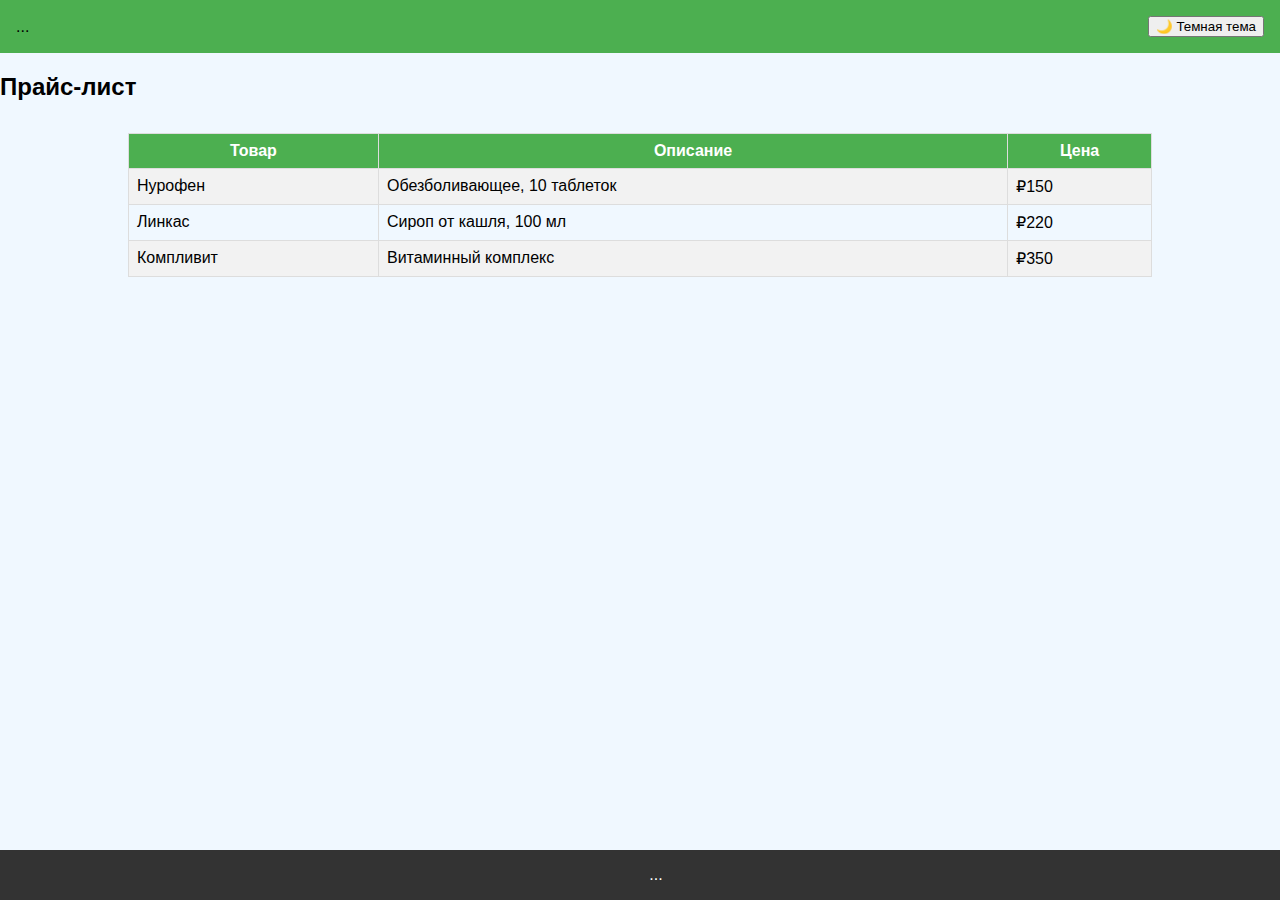
<file: princes.html>
<!DOCTYPE html>
<html lang="ru">
<head>
    <meta charset="UTF-8">
    <title>Цены - Аптека Здоровья</title>
    <link rel="stylesheet" href="style.css">
</head>
<body>
    <header>...</header> <!-- Такой же header как в index.html -->

    <main>
        <h2>Прайс-лист</h2>
        <table>
            <tr>
                <th>Товар</th>
                <th>Описание</th>
                <th>Цена</th>
            </tr>
            <tr>
                <td>Нурофен</td>
                <td>Обезболивающее, 10 таблеток</td>
                <td>₽150</td>
            </tr>
            <tr>
                <td>Линкас</td>
                <td>Сироп от кашля, 100 мл</td>
                <td>₽220</td>
            </tr>
            <tr>
                <td>Компливит</td>
                <td>Витаминный комплекс</td>
                <td>₽350</td>
            </tr>
        </table>
    </main>

    <footer>...</footer> <!-- Такой же footer как в index.html -->
    <script src="script.js"></script>
</body>
</html>
</file>
<file: style.css>
/* Общие стили */
body {
    font-family: Arial, sans-serif;
    margin: 0;
    padding: 0;
    background-color: #f0f8ff;
}

header {
    background-color: #4CAF50;
    padding: 1rem;
    display: flex;
    justify-content: space-between;
    align-items: center;
}

nav ul {
    list-style: none;
    display: flex;
    gap: 1.5rem;
}

nav a {
    color: white;
    text-decoration: none;
    font-weight: bold;
}

nav a:hover {
    text-decoration: underline;
}

.hero {
    text-align: center;
    padding: 3rem;
    background: linear-gradient(rgba(0,0,0,0.5), rgba(0,0,0,0.5)), url('images/medicine1.jpg');
    background-size: cover;
    color: white;
}

.features {
    display: flex;
    justify-content: space-around;
    padding: 2rem;
}

.feature-card {
    width: 30%;
    text-align: center;
    box-shadow: 0 4px 8px rgba(0,0,0,0.1);
    padding: 1rem;
    border-radius: 8px;
}

.feature-card img {
    width: 100%;
    height: 200px;
    object-fit: cover;
    border-radius: 8px;
}

table {
    width: 80%;
    margin: 2rem auto;
    border-collapse: collapse;
}

table, th, td {
    border: 1px solid #ddd;
    padding: 8px;
}

th {
    background-color: #4CAF50;
    color: white;
}

tr:nth-child(even) {
    background-color: #f2f2f2;
}

footer {
    background-color: #333;
    color: white;
    text-align: center;
    padding: 1rem;
    position: fixed;
    bottom: 0;
    width: 100%;
}
</file>
